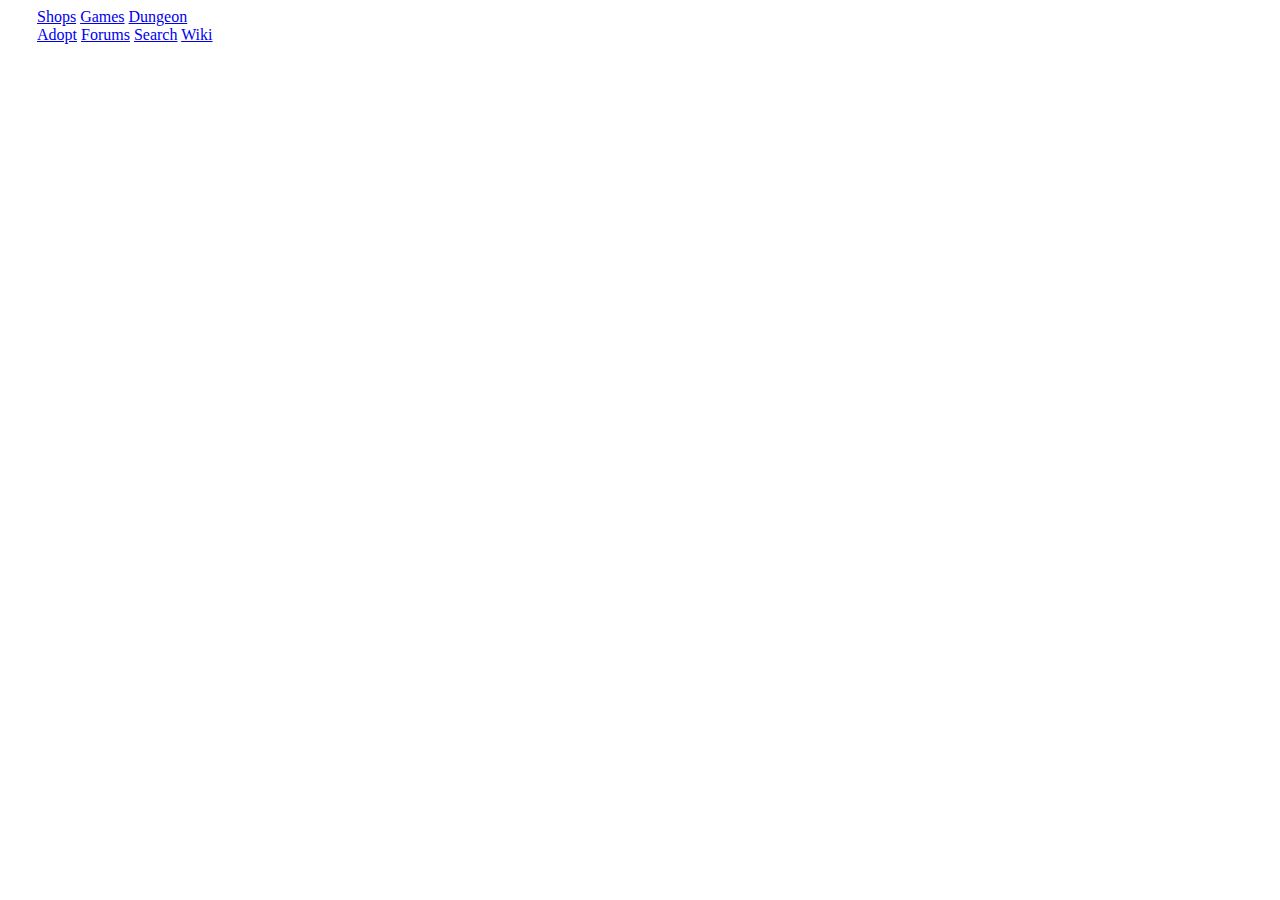
<file: index.html>
<!DOCTYPE html>
<html lang="en">
<head>
    <meta charset="UTF-8">
    <meta http-equiv="X-UA-Compatible" content="IE=edge">
    <meta name="viewport" content="width=device-width, initial-scale=1.0">
    <link href="./css/index.css" rel="stylesheet" type="text/css" media="all" />
    <title>The Pig Game</title>
</head>
<body>
    <div class="leftcolumn"> 
        <div class="content">
            <a href="./html/shops.html">Shops</a>
            <a href="./html/games">Games</a>
            <a href="./html/dungeon">Dungeon</a>
            <a href="./html/adopt">Adopt</a>
            <a href="./html/forums">Forums</a>
            <a href="./html/search">Search</a>
            <a href="./html/wiki">Wiki</a>
        </div>
    </div>
</body>
</html>
</file>
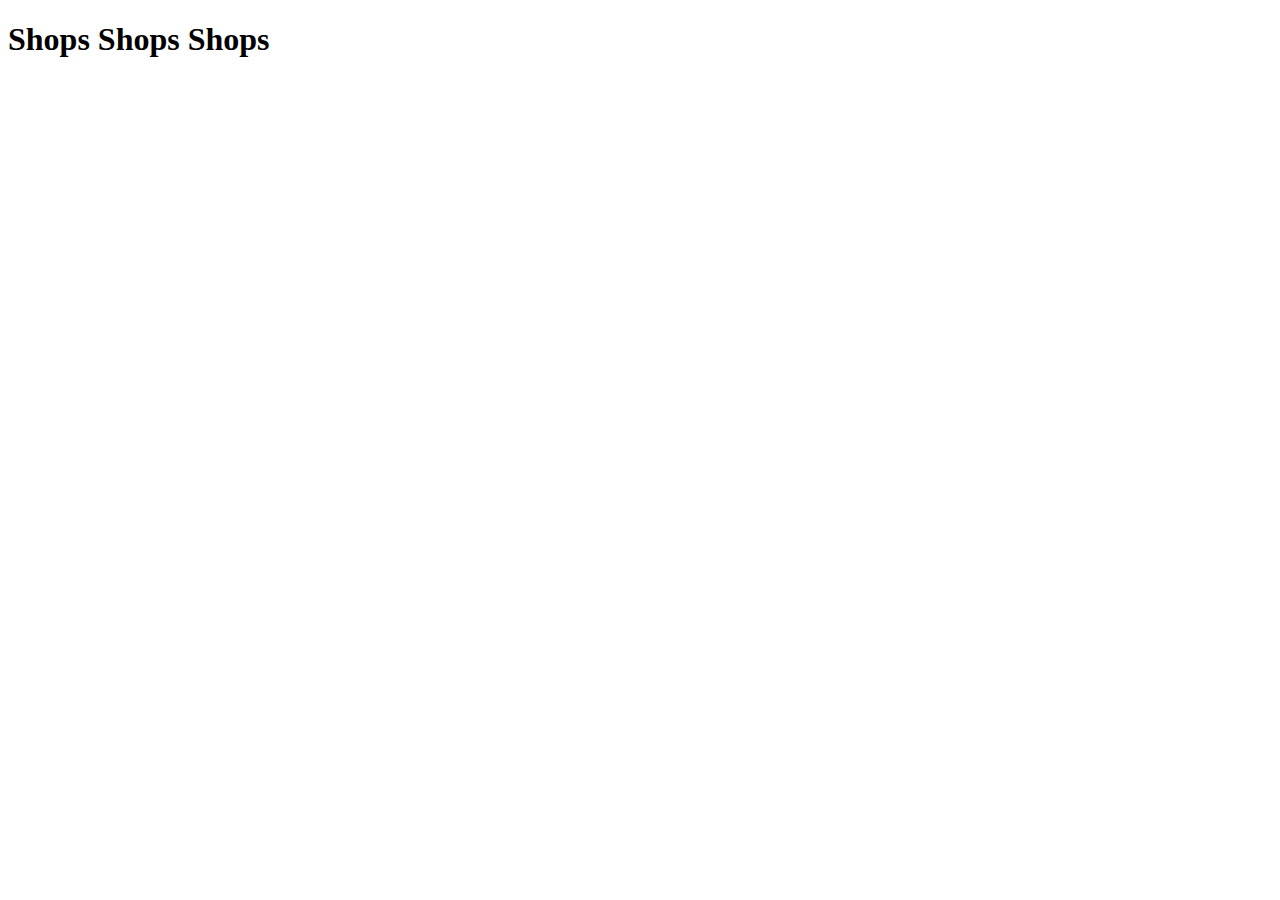
<file: html/shops.html>
<!DOCTYPE html>
<html lang="en">
<head>
    <meta charset="UTF-8">
    <meta http-equiv="X-UA-Compatible" content="IE=edge">
    <meta name="viewport" content="width=device-width, initial-scale=1.0">
    <title>Document</title>
</head>
<body>
    <h1>Shops Shops Shops</h1>
</body>
</html>
</file>
<file: css/index.css>
/* .leftcolumn {
     padding: 0px;
     width: 200px;
     color: black;
     position: relative;
     float: left;
     background-color: #dad6c8;
     border: none;
     border-bottom-left-radius: 10px;
 }; */

.content {
     position: relative;
     width: 180px;
     margin: 7px;
     color: #731d08;
     margin-left: 29px;
     display: block
 }
</file>
